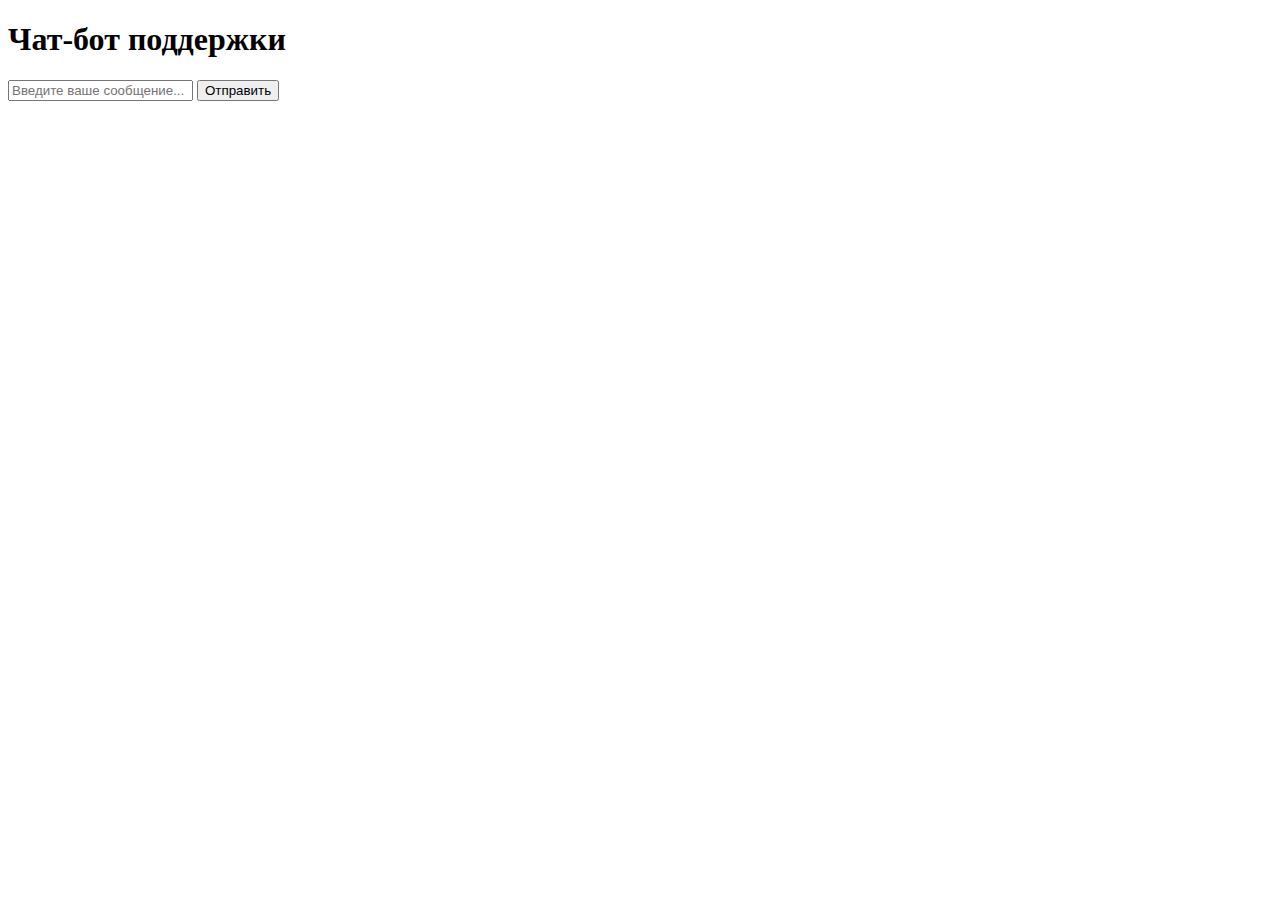
<file: bot.html>
<!DOCTYPE html>
<html lang="ru">
<head>
    <meta charset="UTF-8">
    <meta name="viewport" content="width=device-width, initial-scale=1.0">
    <title>Чат-бот поддержки</title>
</head>
<body>
    <h1>Чат-бот поддержки</h1>
    <input type="text" id="messageInput" placeholder="Введите ваше сообщение...">
    <button id="sendButton">Отправить</button>
    <div id="chatBox"></div>

    <script>
        const ws = new WebSocket('ws://localhost:8080');

        ws.onmessage = function(event) {
            const chatBox = document.getElementById('chatBox');
            chatBox.innerHTML += <div>Бот: ${event.data}</div>;
        };

        document.getElementById('sendButton').onclick = function() {
            const messageInput = document.getElementById('messageInput');
            const message = messageInput.value;
            ws.send(message);
            chatBox.innerHTML += <div>Вы: ${message}</div>;
            messageInput.value = '';
        };
    </script>
</body>
</html>
</file>
